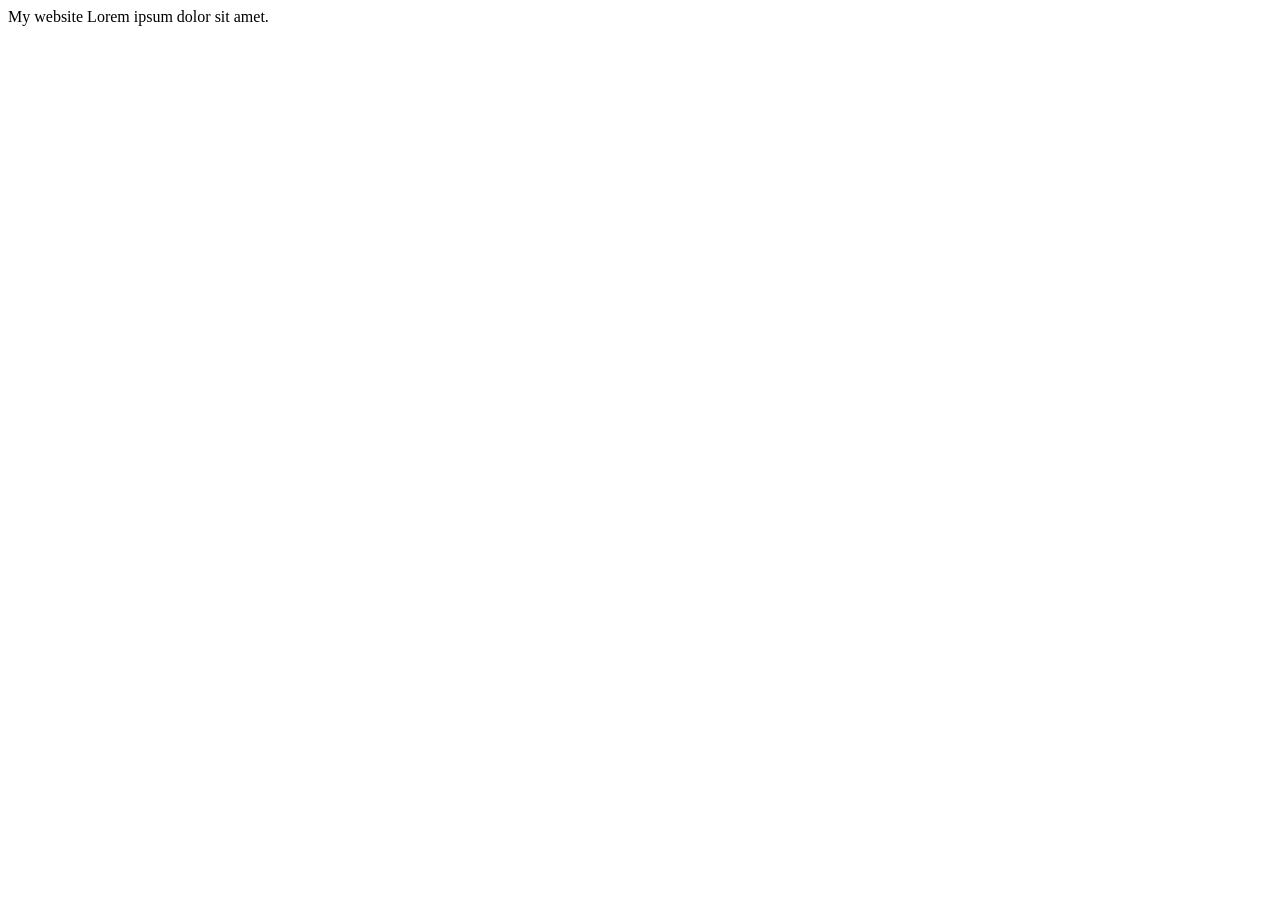
<file: web/templates/index.html>
<!DOCTYPE html>
<html lang="en">
<head>
    <meta charset="UTF-8">
    <meta name="viewport" content="width=device-width, initial-scale=1.0">
    <title>Home</title>
</head>
<body>
    My website
    Lorem ipsum dolor sit amet.
</body>
</html>
</file>
